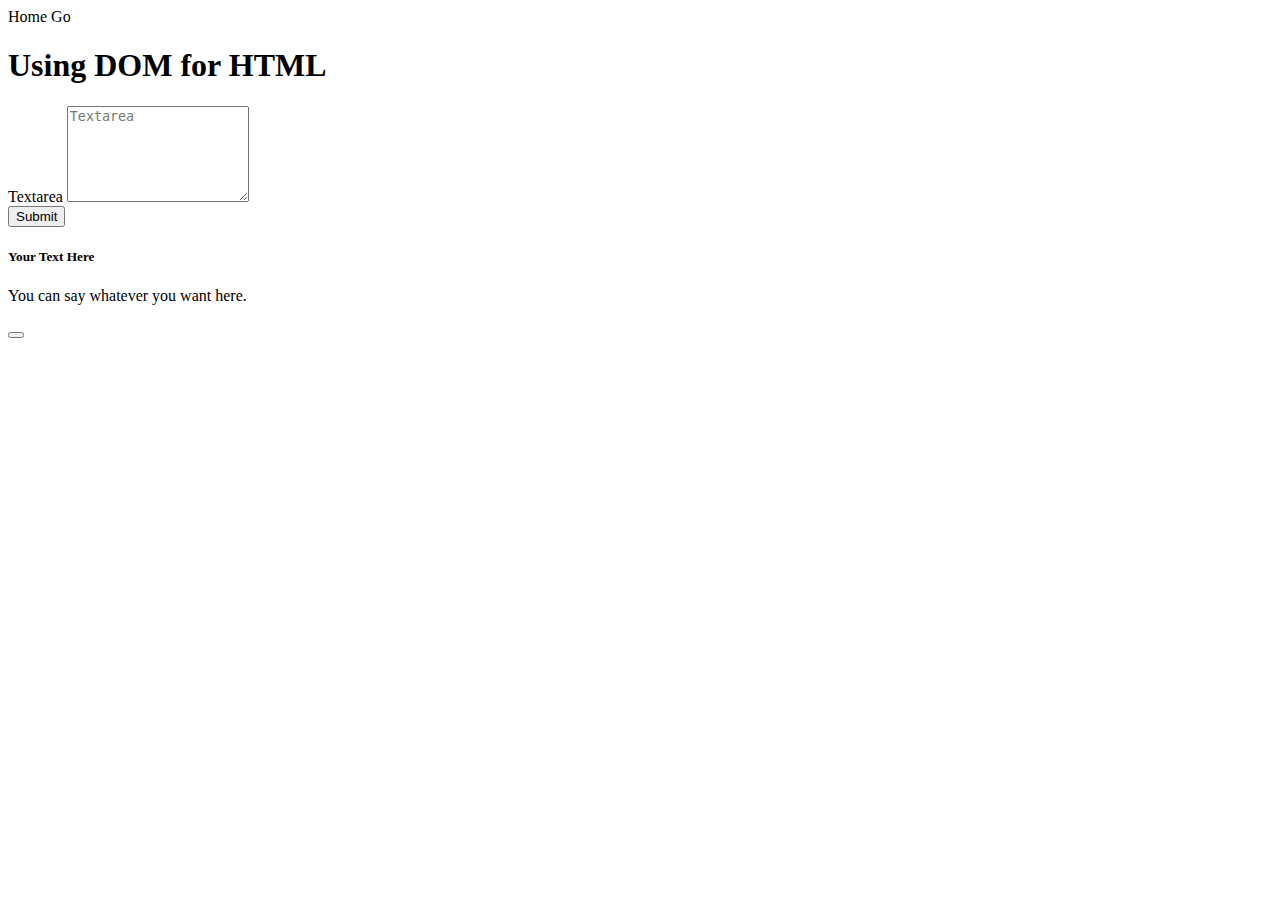
<file: DOM/index.html>
<!DOCTYPE html>
<html lang="en">
<head>
  <meta charset="UTF-8">
  <meta http-equiv="X-UA-Compatible" content="IE=edge">
  <meta name="viewport" content="width=device-width, initial-scale=1.0">
  <title>Manipulating HTML DOM</title>
  <link rel="stylesheet" href="styles.css">
</head>
<body>
  <div class="container">
    <div class="row justify-content-between">
      <a class="btn" role="button">Home</a>
      <a class="btn" role="button">Go</a>
  </div>
</div class="row justify-content-center" id="row1">
    <h1 class="col-8 text-center">Using DOM for HTML</h1>
    </div>
  <div class="row justify-content-center" id="row2">
    <!-- button -->

  </div>
  <div class="row justify-content-center" id="row3">
    <form action="#">
      <div class="form-group">
          <label for="textArea">Textarea</label>
          <textarea class="form-control col-12" id="textArea" rows="6" placeholder="Textarea"></textarea>
      </div>
      <button type="submit" class="btn btn-lg btn-secondary col-12" id="textBtn">Submit</button>
  </form>
  </div>
  <div class="row justify-content-center" id="row4">
    <!-- box -->
  </div>
  <div class="row justify-content-center" id="row5">
   <div class="card col-9 mb-4">
    <h5 class="card-header">Your Text Here</h5>
    <div class="card-body">
      <p class="card-text" id="pTxt">You can say whatever you want here.</p>

      <div class="row justify-content-center" id="row 6">

      </div>
      <div class="row justify-content-center" id="row 7">

      </div>
      <div class="row justify-content-center" id="row 8">
          <button class="btn" id="ulBtn"></button>
      </div>
      <div class="row justify-content-center" id="row 9">
        <ul class="list-group" id="friendUl">
          
        </ul>
      </div>
    </div> 
  </div>
  </div>
</div> 
</div>
 <script src="scripts.js"></script> 
</body>
</html>
</file>
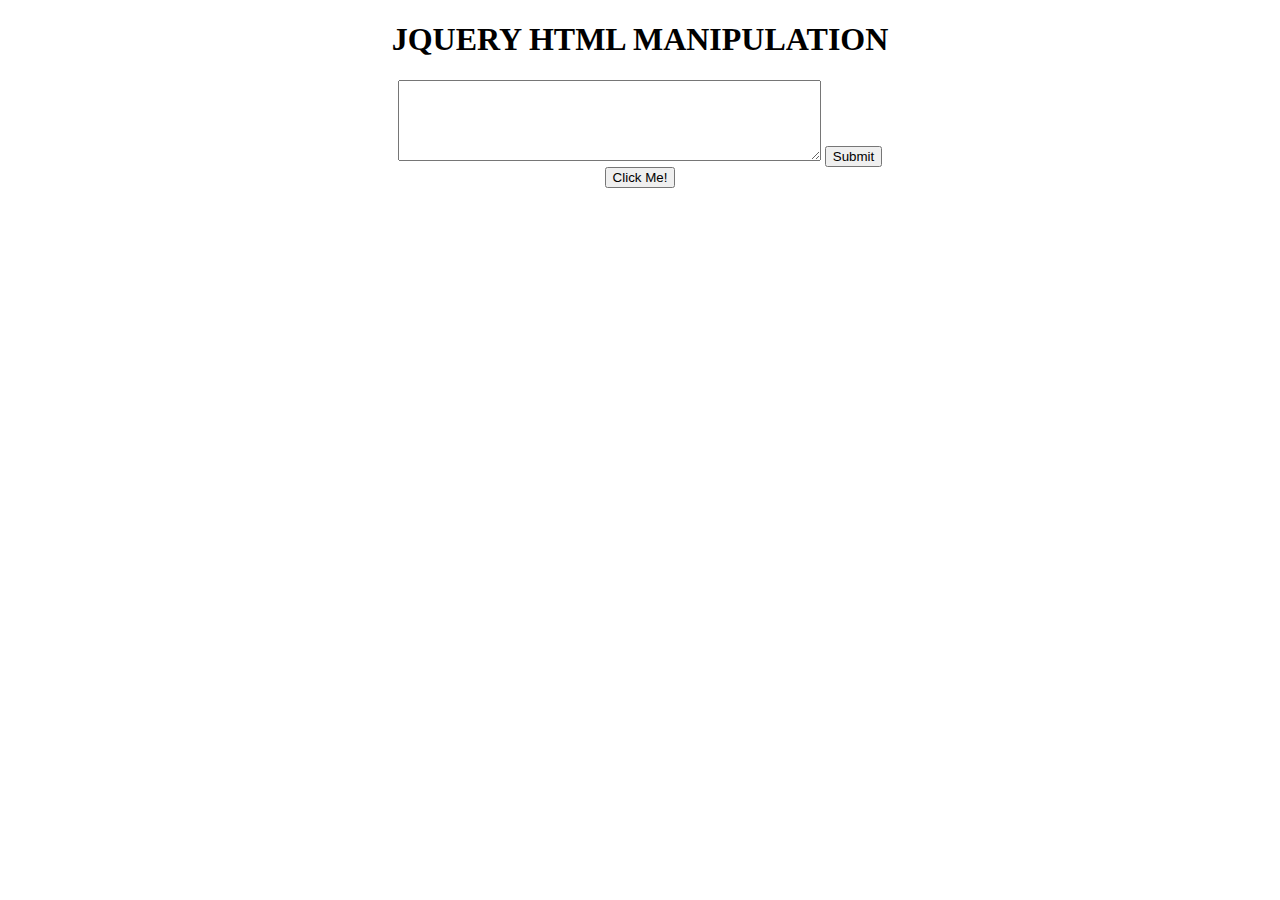
<file: JQUERY/index.html>
<!DOCTYPE html>
<html lang="en">
  <head>
    <meta charset="UTF-8" />
    <meta http-equiv="X-UA-Compatible" content="IE=edge" />
    <meta name="viewport" content="width=device-width, initial-scale=1.0" />
    <title>Manipulating HTML JQUERY</title>
    <link rel="stylesheet" href="styles.css">
  </head>
  <body>
    <div class="containter">
      <div class="row justify-content-center">
          <h1>JQUERY HTML MANIPULATION</h1>
      </div>
      <div class="row justify-content-center">
          <!-- jquery button -->
      </div>
      <div class="row justify-content-center">

      </div>
      <div class="row justify-content-center"></div>
      <div class="row justify-content-center">
        <textarea name="myTextBox" cols="50" rows="5" id="text-box">
            
            </textarea>
        <input type="submit" id="sbt">
      </div>
      <div class="row justify-content-center"></div>
      <div class="row justify-content-center"></div>
      <div class="row justify-content-center"></div>
      <div class="row justify-content-center"></div>
    </div>
    <script src="https://code.jquery.com/jquery-3.3.1.slim.min.js" integrity="sha384-q8i/X+965DzO0rT7abK41JStQIAqVgRVzpbzo5smXKp4YfRvH+8abtTE1Pi6jizo" crossorigin="anonymous"></script>
    <script src="scripts.js"></script>
  </body>
</html>
</file>
<file: DOM/styles.css>
/* .button {
    background-color: teal;
    
}

body {
    justify-content: center;
    text-align: center;
    background-color: teal;
} */
</file>
<file: JQUERY/styles.css>
h1 {
    text-align: center;
}

body {
    text-align: center;
}
</file>
